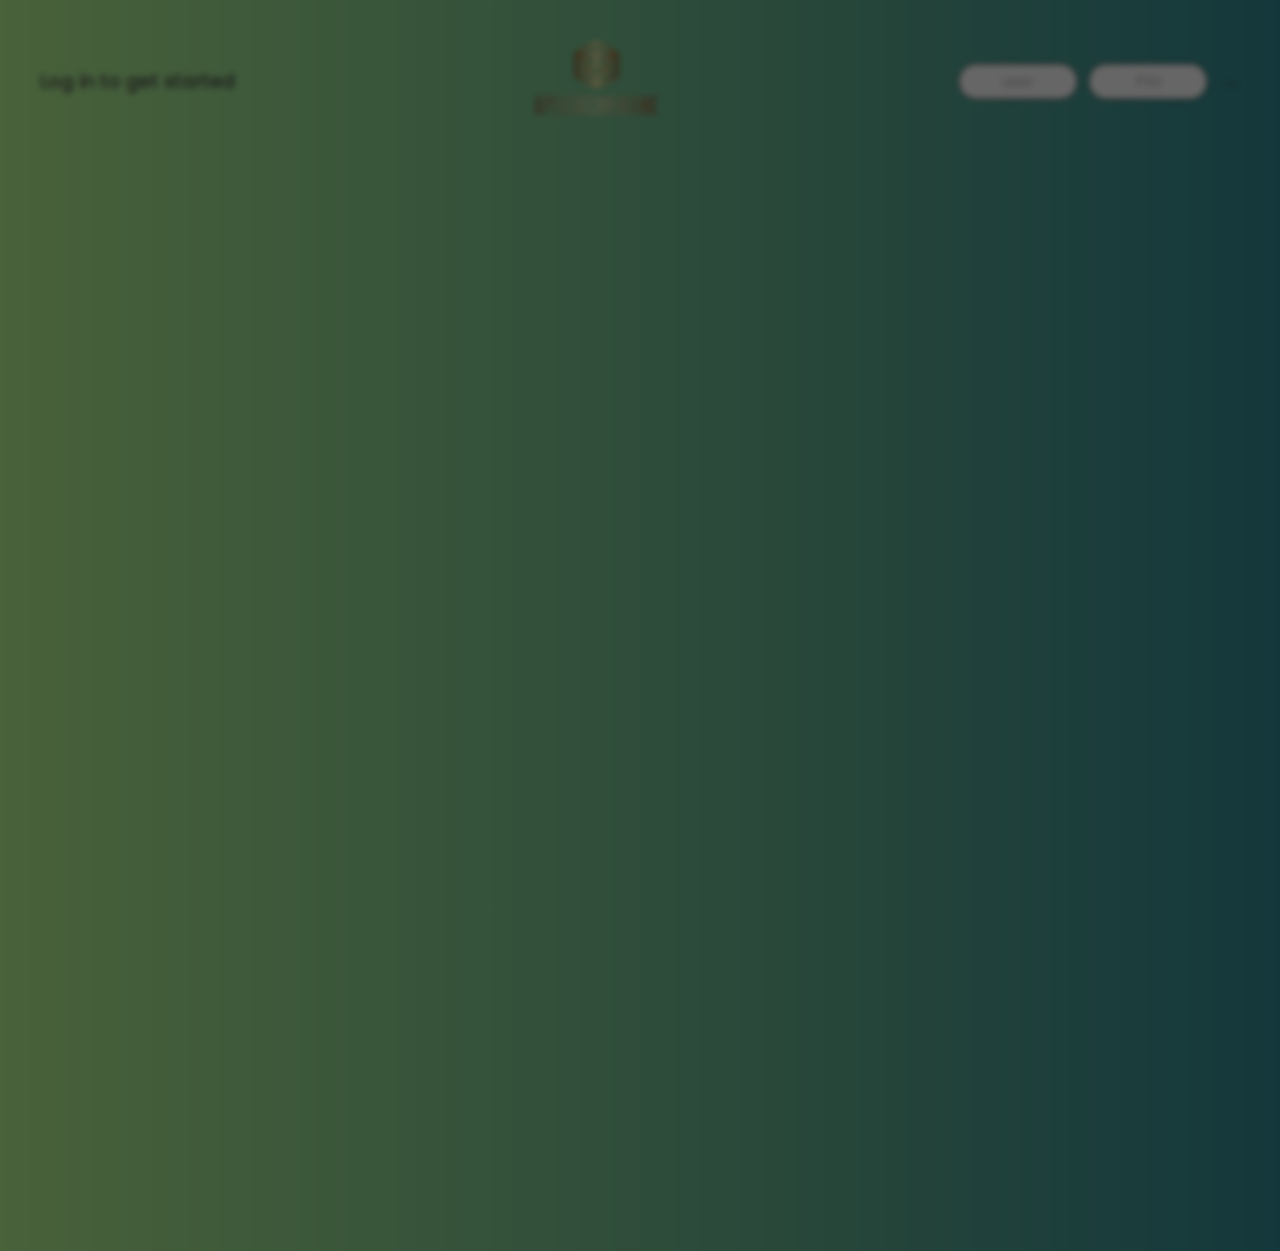
<file: index.html>
<!DOCTYPE html>
<html lang="en">
  <head>
    <meta charset="UTF-8" />
    <meta name="viewport" content="width=device-width, initial-scale=1.0" />
    <meta http-equiv="X-UA-Compatible" content="ie=edge" />
    <link rel="icon " type="icon" href="favicon.png" />

    <link
      href="https://fonts.googleapis.com/css?family=Poppins:400,500,600&display=swap"
      rel="stylesheet"
    />

    <link rel="stylesheet" href="style.css" />
    <title>ASB Bank</title>
  </head>
  <body class="popup-open">
    <!-- TOP NAVIGATION -->
    <nav>
      <p class="welcome">Log in to get started</p>
      <img src="main.png" alt="Logo" class="logo" />
      <form class="login">
        <input
          type="text"
          placeholder="user"
          class="login__input login__input--user"
        />
        <!-- In practice, use type="password" -->
        <input
          type="text"
          placeholder="PIN"
          maxlength="4"
          class="login__input login__input--pin"
        />
        <button class="login__btn">&rarr;</button>
      </form>
    </nav>
    <main class="app">
      <!-- BALANCE -->
      <div class="balance">
        <div>
          <p class="balance__label">Current balance</p>
          <p class="balance__date">
            As of <span class="date">05/03/2037</span>
          </p>
        </div>
        <p class="balance__value">0000€</p>
      </div>

      <!-- MOVEMENTS -->
      <div class="movements">
        <div class="movements__row">
          <div class="movements__type movements__type--deposit">2 deposit</div>
          <div class="movements__date">3 days ago</div>
          <div class="movements__value">4 000€</div>
        </div>
        <div class="movements__row">
          <div class="movements__type movements__type--withdrawal">
            1 withdrawal
          </div>
          <div class="movements__date">24/01/2037</div>
          <div class="movements__value">-378€</div>
        </div>
      </div>

      <!-- SUMMARY -->
      <div class="summary">
        <p class="summary__label">In</p>
        <p class="summary__value summary__value--in">0000€</p>
        <p class="summary__label">Out</p>
        <p class="summary__value summary__value--out">0000€</p>
        <p class="summary__label">Interest</p>
        <p class="summary__value summary__value--interest">0000€</p>
        <button class="btn--sort">&downarrow; SORT</button>
      </div>

      <!-- OPERATION: TRANSFERS -->
      <div class="operation operation--transfer">
        <h2>Transfer money</h2>
        <form class="form form--transfer">
          <input type="text" class="form__input form__input--to" />
          <input type="number" class="form__input form__input--amount" />
          <button class="form__btn form__btn--transfer">&rarr;</button>
          <label class="form__label">Transfer to</label>
          <label class="form__label">Amount</label>
        </form>
      </div>

      <!-- OPERATION: LOAN -->
      <div class="operation operation--loan">
        <h2>Request loan</h2>
        <form class="form form--loan">
          <input type="number" class="form__input form__input--loan-amount" />
          <button class="form__btn form__btn--loan">&rarr;</button>
          <label class="form__label form__label--loan">Amount</label>
        </form>
      </div>

      <!-- OPERATION: CLOSE -->
      <div class="operation operation--close">
        <h2>Close account</h2>
        <form class="form form--close">
          <input type="text" class="form__input form__input--user" />
          <input
            type="password"
            maxlength="6"
            class="form__input form__input--pin"
          />
          <button class="form__btn form__btn--close">&rarr;</button>
          <label class="form__label">Confirm user</label>
          <label class="form__label">Confirm PIN</label>
        </form>
      </div>

      <!-- LOGOUT TIMER -->
      <p class="logout-timer">
        You will be logged out in <span class="timer">05:00</span>
      </p>
    </main>
    <section>
      <div class="modal hidden">
        <div class="popup" id="popup">
          <span class="close" onclick="hidePopup()">&times;</span>
          <h3></h3>
          <h1>
            Welcome to Apex Secure Bank – Your Secure Financial Playground!
          </h1>
          <p class="popupText">
            Use the provided account details (Account 1, Account 2) exclusively
            for this banking environment.
            <span class="user">
              <span class="account">Account 1</span> - Username : dj ,
              <span class="pin">PIN : 1111</span></span
            >
            <span class="user">
              <span class="account">Account 2</span> - Username : mk,<span
                class="pin"
              >
                PIN : 2222</span
              ></span
            >
          </p>
          <h3>
            Thank you for choosing Apex Secure Bank. Your financial experience
            is our top priority!
          </h3>
        </div>
      </div>
      <div class="overlay"></div>
    </section>
    <script src="script.js"></script>
  </body>
</html>
</file>
<file: style.css>
* {
  margin: 0;
  padding: 0;
  box-sizing: inherit;
}

html {
  font-size: 62.5%;
  box-sizing: border-box;
}

body {
  font-family: "Poppins", sans-serif;
  color: #444;
  /* background-color: #f3f3f3; */
  background: linear-gradient(to right, rgb(182, 244, 146), rgb(51, 139, 147))
    repeat-y;
  height: 100vh;
  width: 100vw;
  padding: 2rem;
}

nav {
  display: flex;
  justify-content: space-between;
  align-items: center;
  padding: 0 2rem;
}

.welcome {
  font-size: 1.9rem;
  font-weight: 500;
}

.logo {
  height: 12.25rem;
  width: 20.25rem;
}

.login {
  display: flex;
}

.login__input {
  border: none;
  padding: 0.5rem 2rem;
  font-size: 1.6rem;
  font-family: inherit;
  text-align: center;
  width: 12rem;
  border-radius: 10rem;
  margin-right: 1rem;
  color: inherit;
  border: 1px solid #000000;
  transition: all 0.3s;
}

.login__input:focus {
  outline: none;
  border: 1px solid #696969;
}

.login__input::placeholder {
  color: #bbb;
}

.login__btn {
  border: none;
  background: none;
  font-size: 2.2rem;
  color: inherit;
  cursor: pointer;
  transition: all 0.3s;
}

.login__btn:hover,
.login__btn:focus,
.btn--sort:hover,
.btn--sort:focus {
  outline: none;
  color: #777;
}

/* MAIN */
.app {
  position: relative;
  max-width: 100rem;
  margin: 4rem auto;
  display: grid;
  grid-template-columns: 4fr 3fr;
  grid-template-rows: auto repeat(3, 15rem) auto;
  gap: 2rem;

  opacity: 0;
  transition: all 1s;
}

.balance {
  grid-column: 1 / span 2;
  display: flex;
  align-items: flex-end;
  justify-content: space-between;
  margin-bottom: 2rem;
}

.balance__label {
  font-size: 2.2rem;
  font-weight: 500;
  margin-bottom: -0.2rem;
}

.balance__date {
  font-size: 1.4rem;
  color: #888;
}

.balance__value {
  font-size: 4.5rem;
  font-weight: 400;
}

/* MOVEMENTS */
.movements {
  grid-row: 2 / span 3;
  /* background-color: #fff; */
  background: linear-gradient(
    109.5deg,
    rgb(229, 233, 177) 11.2%,
    rgb(223, 205, 187) 100.2%
  );
  border-radius: 1rem;
  overflow: scroll;
}

.movements__row {
  padding: 2.25rem 4rem;
  display: flex;
  align-items: center;
  border-bottom: 1px solid #eee;
}

.movements__type {
  font-size: 1.1rem;
  text-transform: uppercase;
  font-weight: 500;
  color: #fff;
  padding: 0.1rem 1rem;
  border-radius: 10rem;
  margin-right: 2rem;
}

.movements__date {
  font-size: 1.1rem;
  text-transform: uppercase;
  font-weight: 500;
  color: #666;
}

.movements__type--deposit {
  background-image: linear-gradient(to top left, #39b385, #9be15d);
}

.movements__type--withdrawal {
  background-image: linear-gradient(to top left, #e52a5a, #ff585f);
}

.movements__value {
  font-size: 1.7rem;
  margin-left: auto;
}

/* SUMMARY */
.summary {
  grid-row: 5 / 6;
  display: flex;
  align-items: baseline;
  padding: 0 0.3rem;
  margin-top: 1rem;
}

.summary__label {
  font-size: 1.2rem;
  font-weight: 500;
  text-transform: uppercase;
  margin-right: 0.8rem;
}

.summary__value {
  font-size: 2.2rem;
  margin-right: 2.5rem;
}

.summary__value--in,
.summary__value--interest {
  color: #2b02fa;
}

.summary__value--out {
  color: #f5465d;
}

.btn--sort {
  margin-left: auto;
  border: none;
  background: none;
  font-size: 1.3rem;
  font-weight: 500;
  cursor: pointer;
}

/* OPERATIONS */
.operation {
  border-radius: 1rem;
  padding: 3rem 4rem;
  color: #333;
}

.operation--transfer {
  background-image: linear-gradient(to top left, #ffb003, #ffcb03);
}

.operation--loan {
  background-image: linear-gradient(to top left, #39b385, #9be15d);
}

.operation--close {
  background-image: linear-gradient(to top left, #e52a5a, #ff585f);
}

h2 {
  margin-bottom: 1.5rem;
  font-size: 1.7rem;
  font-weight: 600;
  color: #333;
}

.form {
  display: grid;
  grid-template-columns: 2.5fr 2.5fr 1fr;
  grid-template-rows: auto auto;
  gap: 0.4rem 1rem;
}

/* Exceptions for interst */
.form.form--loan {
  grid-template-columns: 2.5fr 1fr 2.5fr;
}
.form__label--loan {
  grid-row: 2;
}
/* End exceptions */

.form__input {
  width: 100%;
  border: none;
  background-color: rgba(255, 255, 255, 0.4);
  font-family: inherit;
  font-size: 1.5rem;
  text-align: center;
  color: #333;
  padding: 0.3rem 1rem;
  border-radius: 0.7rem;
  transition: all 0.3s;
}

.form__input:focus {
  outline: none;
  background-color: rgba(255, 255, 255, 0.6);
}

.form__label {
  font-size: 1.3rem;
  text-align: center;
}

.form__btn {
  border: none;
  border-radius: 0.7rem;
  font-size: 1.8rem;
  background-color: #fff;
  cursor: pointer;
  transition: all 0.3s;
}

.form__btn:focus {
  outline: none;
  background-color: rgba(255, 255, 255, 0.8);
}

.logout-timer {
  padding: 0 0.3rem;
  margin-top: 1.9rem;
  text-align: right;
  font-size: 1.25rem;
}

.timer {
  font-weight: 600;
}

.popup {
  display: none;
  position: fixed;
  top: 50%;
  left: 50%;
  transform: translate(-50%, -50%);
  padding: 20px;
  background-color: #fff;
  border-radius: 10px;
  box-shadow: 0 0 10px rgba(0, 0, 0, 0.5);
  z-index: 100;
}

.popup .close {
  position: absolute;
  top: -15px;
  right: 13px;
  cursor: pointer;
  font-size: 5em;
  color: red;
}

.overlay {
  position: absolute;
  top: 0;
  left: 0;
  width: 100%;
  height: 139vh;
  background-color: rgba(0, 0, 0, 0.6);
  backdrop-filter: blur(3px);
  z-index: 5;
}
.popupText {
  font-size: 12px;
  display: flex;
  flex-direction: column;
  gap: 12px;
  margin: 15px 0;
}
.account {
  font-size: 15px;
}
.user {
  font-size: 18px;
  color: #ff0071;
  display: flex;
  gap: 21px;
}
.pin {
  font-size: 16px;
  color: #531149;
}

/* //////////////////////////////////////////////////////////////// */

/* Media Query for smaller screens */
@media only screen and (max-width: 800px) {
  body {
    padding: 1rem;
  }

  nav {
    flex-direction: column;
    text-align: center;
  }

  .welcome {
    font-size: 1.5rem;
  }

  .login {
    flex-direction: column;
    margin-top: 1rem;
  }

  .app {
    display: flex;
    flex-direction: column;
    gap: 1rem;
  }

  .logo {
    width: 80%;
    height: 100%;
  }
  .login__input {
    margin-bottom: 1rem;
    width: 20rem;
  }
  .balance {
    flex-direction: row;
    align-items: center;
  }

  .balance__label,
  .balance__date,
  .balance__value {
    margin: 0.5rem 0;
    font-size: 16px;
  }
  .balance__value {
    font-size: 2.5rem;
  }

  .movements__value {
    font-size: 1.5rem;
    margin: 0 0 0 auto;
  }
  .movements__type,
  .movements__date {
    margin: 0.5rem;
    font-size: 10px;
  }

  .movements__row {
    flex-direction: row;
    padding: 1rem;
    justify-content: space-between;
  }

  .summary {
    gap: 10px;
    flex-direction: row;
    align-items: center;
    justify-content: space-around;
    flex-wrap: wrap;
  }

  .summary__label,
  .summary__value {
    margin: 0.3rem 0;
  }
  .btn--sort {
    margin: 0.5rem 0;
  }

  .operation {
    padding: 2rem;
    margin: 0 5px;
  }

  .form__input {
    margin-bottom: 1rem;
  }
  .logout-timer {
    margin-top: 1rem;
  }

  .popup {
    max-width: 80%;
  }

  .popupText {
    font-size: 14px;
  }

  .summary__value,
  .btn--sort {
    font-size: 1.2rem;
  }

  .form__btn {
    font-size: 1.5rem;
  }

  .timer {
    font-size: 1rem;
  }

  .popup {
    font-size: 8px;
  }

  .popup .close {
    top: -9px;
    right: 6px;
  }

  .overlay {
    height: 239vh;
  }
  .popupText {
    font-size: 9px;
    gap: 7px;
    margin: 9px 0;
  }
  .account,
  .user,
  .pin {
    font-size: 12px;
    gap: 9px;
  }
}
</file>
